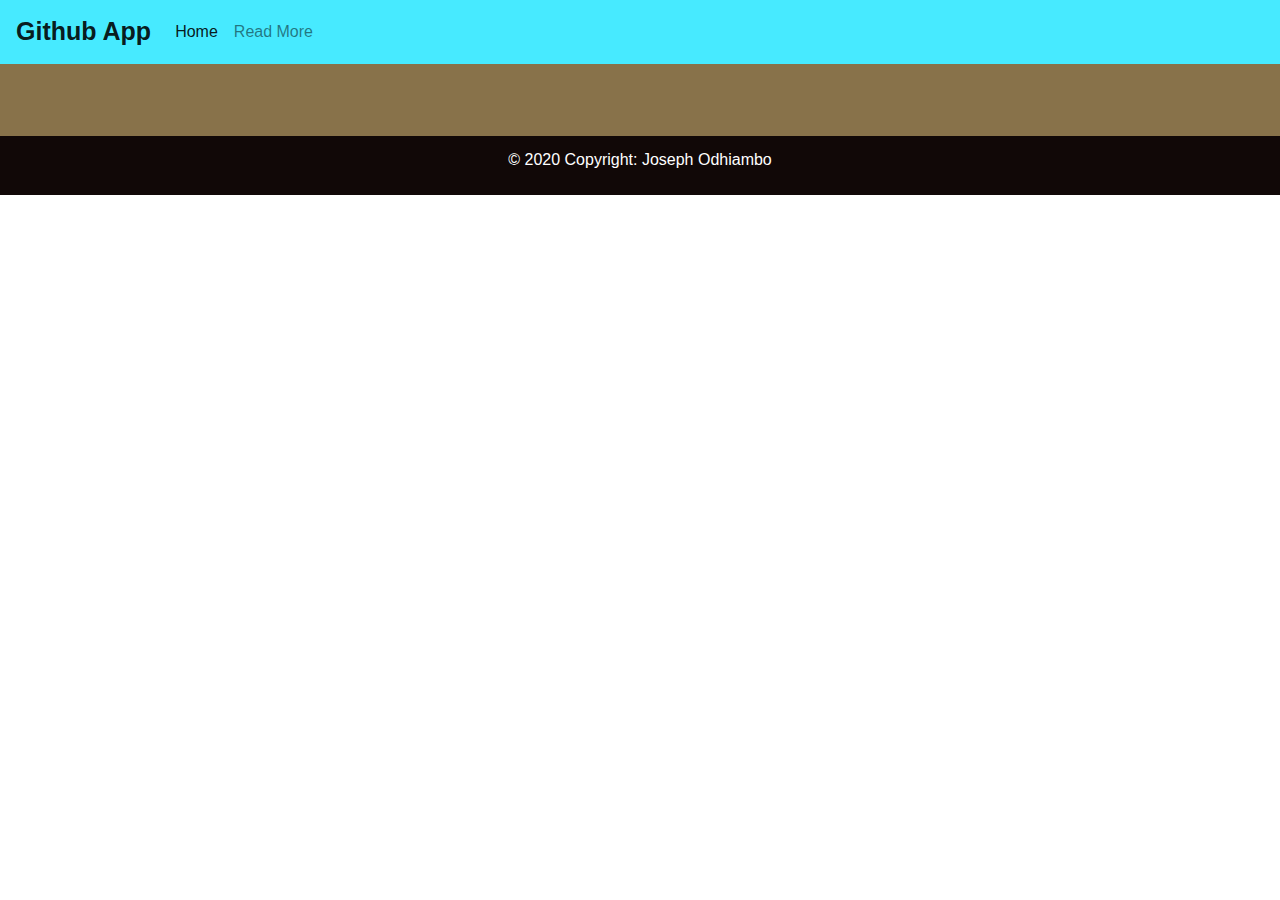
<file: index.html>
<!DOCTYPE html>
<html lang="en">
  <head>
    <meta charset="utf-8" />
    <title>GitSearch</title>
    <base href="https://Joseph-Odhiambo.github.io/Github-Search/">    <meta name="viewport" content="width=device-width, initial-scale=1" />
    <link rel="icon" type="image/x-icon" href="favicon.ico" />
    <link rel="stylesheet" href="./assets/css/bootstrap.min.css" />
  <link rel="stylesheet" href="styles.f7ceb4b18cdcfb29633a.css"></head>
  <body>
    <app-root></app-root>
    <script
      src="https://code.jquery.com/jquery-3.4.1.slim.min.js"
      integrity="sha384-J6qa4849blE2+poT4WnyKhv5vZF5SrPo0iEjwBvKU7imGFAV0wwj1yYfoRSJoZ+n"
      crossorigin="anonymous"
    ></script>
    <script
      src="https://cdn.jsdelivr.net/npm/popper.js@1.16.0/dist/umd/popper.min.js"
      integrity="sha384-Q6E9RHvbIyZFJoft+2mJbHaEWldlvI9IOYy5n3zV9zzTtmI3UksdQRVvoxMfooAo"
      crossorigin="anonymous"
    ></script>
    <script
      src="https://stackpath.bootstrapcdn.com/bootstrap/4.4.1/js/bootstrap.min.js"
      integrity="sha384-wfSDF2E50Y2D1uUdj0O3uMBJnjuUD4Ih7YwaYd1iqfktj0Uod8GCExl3Og8ifwB6"
      crossorigin="anonymous"
    ></script>
  <script src="runtime.e227d1a0e31cbccbf8ec.js" defer></script><script src="polyfills.a4021de53358bb0fec14.js" defer></script><script src="main.95a137776ba3c965ad49.js" defer></script></body>
</html>
</file>
<file: styles.f7ceb4b18cdcfb29633a.css>
@import url(https://fonts.googleapis.com/css?family=ABeeZee|Architects+Daughter|Handlee|Indie+Flower|Patrick+Hand|Special+Elite&display=swap);@import url(https://fonts.googleapis.com/css2?family=Allerta+Stencil&display=swap);
/*!
 *  Font Awesome 4.7.0 by @davegandy - http://fontawesome.io - @fontawesome
 *  License - http://fontawesome.io/license (Font: SIL OFL 1.1, CSS: MIT License)
 */@font-face{font-family:FontAwesome;src:url(fontawesome-webfont.8b43027f47b20503057d.eot?v=4.7.0);src:url(fontawesome-webfont.8b43027f47b20503057d.eot?#iefix&v=4.7.0) format("embedded-opentype"),url(fontawesome-webfont.20fd1704ea223900efa9.woff2?v=4.7.0) format("woff2"),url(fontawesome-webfont.f691f37e57f04c152e23.woff?v=4.7.0) format("woff"),url(fontawesome-webfont.1e59d2330b4c6deb84b3.ttf?v=4.7.0) format("truetype"),url(fontawesome-webfont.c1e38fd9e0e74ba58f7a.svg?v=4.7.0#fontawesomeregular) format("svg");font-weight:400;font-style:normal}.fa{display:inline-block;font:normal normal normal 14px/1 FontAwesome;font-size:inherit;text-rendering:auto;-webkit-font-smoothing:antialiased;-moz-osx-font-smoothing:grayscale}.fa-lg{font-size:1.33333333em;line-height:.75em;vertical-align:-15%}.fa-2x{font-size:2em}.fa-3x{font-size:3em}.fa-4x{font-size:4em}.fa-5x{font-size:5em}.fa-fw{width:1.28571429em;text-align:center}.fa-ul{padding-left:0;margin-left:2.14285714em;list-style-type:none}.fa-ul>li{position:relative}.fa-li{position:absolute;left:-2.14285714em;width:2.14285714em;top:.14285714em;text-align:center}.fa-li.fa-lg{left:-1.85714286em}.fa-border{padding:.2em .25em .15em;border:.08em solid #eee;border-radius:.1em}.fa-pull-left{float:left}.fa-pull-right{float:right}.fa.fa-pull-left{margin-right:.3em}.fa.fa-pull-right{margin-left:.3em}.pull-right{float:right}.pull-left{float:left}.fa.pull-left{margin-right:.3em}.fa.pull-right{margin-left:.3em}.fa-spin{animation:fa-spin 2s linear infinite}.fa-pulse{animation:fa-spin 1s steps(8) infinite}@keyframes fa-spin{0%{transform:rotate(0deg)}to{transform:rotate(359deg)}}.fa-rotate-90{-ms-filter:"progid:DXImageTransform.Microsoft.BasicImage(rotation=1)";transform:rotate(90deg)}.fa-rotate-180{-ms-filter:"progid:DXImageTransform.Microsoft.BasicImage(rotation=2)";transform:rotate(180deg)}.fa-rotate-270{-ms-filter:"progid:DXImageTransform.Microsoft.BasicImage(rotation=3)";transform:rotate(270deg)}.fa-flip-horizontal{-ms-filter:"progid:DXImageTransform.Microsoft.BasicImage(rotation=0, mirror=1)";transform:scaleX(-1)}.fa-flip-vertical{-ms-filter:"progid:DXImageTransform.Microsoft.BasicImage(rotation=2, mirror=1)";transform:scaleY(-1)}:root .fa-flip-horizontal,:root .fa-flip-vertical,:root .fa-rotate-90,:root .fa-rotate-180,:root .fa-rotate-270{filter:none}.fa-stack{position:relative;display:inline-block;width:2em;height:2em;line-height:2em;vertical-align:middle}.fa-stack-1x,.fa-stack-2x{position:absolute;left:0;width:100%;text-align:center}.fa-stack-1x{line-height:inherit}.fa-stack-2x{font-size:2em}.fa-inverse{color:#fff}.fa-glass:before{content:"\f000"}.fa-music:before{content:"\f001"}.fa-search:before{content:"\f002"}.fa-envelope-o:before{content:"\f003"}.fa-heart:before{content:"\f004"}.fa-star:before{content:"\f005"}.fa-star-o:before{content:"\f006"}.fa-user:before{content:"\f007"}.fa-film:before{content:"\f008"}.fa-th-large:before{content:"\f009"}.fa-th:before{content:"\f00a"}.fa-th-list:before{content:"\f00b"}.fa-check:before{content:"\f00c"}.fa-close:before,.fa-remove:before,.fa-times:before{content:"\f00d"}.fa-search-plus:before{content:"\f00e"}.fa-search-minus:before{content:"\f010"}.fa-power-off:before{content:"\f011"}.fa-signal:before{content:"\f012"}.fa-cog:before,.fa-gear:before{content:"\f013"}.fa-trash-o:before{content:"\f014"}.fa-home:before{content:"\f015"}.fa-file-o:before{content:"\f016"}.fa-clock-o:before{content:"\f017"}.fa-road:before{content:"\f018"}.fa-download:before{content:"\f019"}.fa-arrow-circle-o-down:before{content:"\f01a"}.fa-arrow-circle-o-up:before{content:"\f01b"}.fa-inbox:before{content:"\f01c"}.fa-play-circle-o:before{content:"\f01d"}.fa-repeat:before,.fa-rotate-right:before{content:"\f01e"}.fa-refresh:before{content:"\f021"}.fa-list-alt:before{content:"\f022"}.fa-lock:before{content:"\f023"}.fa-flag:before{content:"\f024"}.fa-headphones:before{content:"\f025"}.fa-volume-off:before{content:"\f026"}.fa-volume-down:before{content:"\f027"}.fa-volume-up:before{content:"\f028"}.fa-qrcode:before{content:"\f029"}.fa-barcode:before{content:"\f02a"}.fa-tag:before{content:"\f02b"}.fa-tags:before{content:"\f02c"}.fa-book:before{content:"\f02d"}.fa-bookmark:before{content:"\f02e"}.fa-print:before{content:"\f02f"}.fa-camera:before{content:"\f030"}.fa-font:before{content:"\f031"}.fa-bold:before{content:"\f032"}.fa-italic:before{content:"\f033"}.fa-text-height:before{content:"\f034"}.fa-text-width:before{content:"\f035"}.fa-align-left:before{content:"\f036"}.fa-align-center:before{content:"\f037"}.fa-align-right:before{content:"\f038"}.fa-align-justify:before{content:"\f039"}.fa-list:before{content:"\f03a"}.fa-dedent:before,.fa-outdent:before{content:"\f03b"}.fa-indent:before{content:"\f03c"}.fa-video-camera:before{content:"\f03d"}.fa-image:before,.fa-photo:before,.fa-picture-o:before{content:"\f03e"}.fa-pencil:before{content:"\f040"}.fa-map-marker:before{content:"\f041"}.fa-adjust:before{content:"\f042"}.fa-tint:before{content:"\f043"}.fa-edit:before,.fa-pencil-square-o:before{content:"\f044"}.fa-share-square-o:before{content:"\f045"}.fa-check-square-o:before{content:"\f046"}.fa-arrows:before{content:"\f047"}.fa-step-backward:before{content:"\f048"}.fa-fast-backward:before{content:"\f049"}.fa-backward:before{content:"\f04a"}.fa-play:before{content:"\f04b"}.fa-pause:before{content:"\f04c"}.fa-stop:before{content:"\f04d"}.fa-forward:before{content:"\f04e"}.fa-fast-forward:before{content:"\f050"}.fa-step-forward:before{content:"\f051"}.fa-eject:before{content:"\f052"}.fa-chevron-left:before{content:"\f053"}.fa-chevron-right:before{content:"\f054"}.fa-plus-circle:before{content:"\f055"}.fa-minus-circle:before{content:"\f056"}.fa-times-circle:before{content:"\f057"}.fa-check-circle:before{content:"\f058"}.fa-question-circle:before{content:"\f059"}.fa-info-circle:before{content:"\f05a"}.fa-crosshairs:before{content:"\f05b"}.fa-times-circle-o:before{content:"\f05c"}.fa-check-circle-o:before{content:"\f05d"}.fa-ban:before{content:"\f05e"}.fa-arrow-left:before{content:"\f060"}.fa-arrow-right:before{content:"\f061"}.fa-arrow-up:before{content:"\f062"}.fa-arrow-down:before{content:"\f063"}.fa-mail-forward:before,.fa-share:before{content:"\f064"}.fa-expand:before{content:"\f065"}.fa-compress:before{content:"\f066"}.fa-plus:before{content:"\f067"}.fa-minus:before{content:"\f068"}.fa-asterisk:before{content:"\f069"}.fa-exclamation-circle:before{content:"\f06a"}.fa-gift:before{content:"\f06b"}.fa-leaf:before{content:"\f06c"}.fa-fire:before{content:"\f06d"}.fa-eye:before{content:"\f06e"}.fa-eye-slash:before{content:"\f070"}.fa-exclamation-triangle:before,.fa-warning:before{content:"\f071"}.fa-plane:before{content:"\f072"}.fa-calendar:before{content:"\f073"}.fa-random:before{content:"\f074"}.fa-comment:before{content:"\f075"}.fa-magnet:before{content:"\f076"}.fa-chevron-up:before{content:"\f077"}.fa-chevron-down:before{content:"\f078"}.fa-retweet:before{content:"\f079"}.fa-shopping-cart:before{content:"\f07a"}.fa-folder:before{content:"\f07b"}.fa-folder-open:before{content:"\f07c"}.fa-arrows-v:before{content:"\f07d"}.fa-arrows-h:before{content:"\f07e"}.fa-bar-chart-o:before,.fa-bar-chart:before{content:"\f080"}.fa-twitter-square:before{content:"\f081"}.fa-facebook-square:before{content:"\f082"}.fa-camera-retro:before{content:"\f083"}.fa-key:before{content:"\f084"}.fa-cogs:before,.fa-gears:before{content:"\f085"}.fa-comments:before{content:"\f086"}.fa-thumbs-o-up:before{content:"\f087"}.fa-thumbs-o-down:before{content:"\f088"}.fa-star-half:before{content:"\f089"}.fa-heart-o:before{content:"\f08a"}.fa-sign-out:before{content:"\f08b"}.fa-linkedin-square:before{content:"\f08c"}.fa-thumb-tack:before{content:"\f08d"}.fa-external-link:before{content:"\f08e"}.fa-sign-in:before{content:"\f090"}.fa-trophy:before{content:"\f091"}.fa-github-square:before{content:"\f092"}.fa-upload:before{content:"\f093"}.fa-lemon-o:before{content:"\f094"}.fa-phone:before{content:"\f095"}.fa-square-o:before{content:"\f096"}.fa-bookmark-o:before{content:"\f097"}.fa-phone-square:before{content:"\f098"}.fa-twitter:before{content:"\f099"}.fa-facebook-f:before,.fa-facebook:before{content:"\f09a"}.fa-github:before{content:"\f09b"}.fa-unlock:before{content:"\f09c"}.fa-credit-card:before{content:"\f09d"}.fa-feed:before,.fa-rss:before{content:"\f09e"}.fa-hdd-o:before{content:"\f0a0"}.fa-bullhorn:before{content:"\f0a1"}.fa-bell:before{content:"\f0f3"}.fa-certificate:before{content:"\f0a3"}.fa-hand-o-right:before{content:"\f0a4"}.fa-hand-o-left:before{content:"\f0a5"}.fa-hand-o-up:before{content:"\f0a6"}.fa-hand-o-down:before{content:"\f0a7"}.fa-arrow-circle-left:before{content:"\f0a8"}.fa-arrow-circle-right:before{content:"\f0a9"}.fa-arrow-circle-up:before{content:"\f0aa"}.fa-arrow-circle-down:before{content:"\f0ab"}.fa-globe:before{content:"\f0ac"}.fa-wrench:before{content:"\f0ad"}.fa-tasks:before{content:"\f0ae"}.fa-filter:before{content:"\f0b0"}.fa-briefcase:before{content:"\f0b1"}.fa-arrows-alt:before{content:"\f0b2"}.fa-group:before,.fa-users:before{content:"\f0c0"}.fa-chain:before,.fa-link:before{content:"\f0c1"}.fa-cloud:before{content:"\f0c2"}.fa-flask:before{content:"\f0c3"}.fa-cut:before,.fa-scissors:before{content:"\f0c4"}.fa-copy:before,.fa-files-o:before{content:"\f0c5"}.fa-paperclip:before{content:"\f0c6"}.fa-floppy-o:before,.fa-save:before{content:"\f0c7"}.fa-square:before{content:"\f0c8"}.fa-bars:before,.fa-navicon:before,.fa-reorder:before{content:"\f0c9"}.fa-list-ul:before{content:"\f0ca"}.fa-list-ol:before{content:"\f0cb"}.fa-strikethrough:before{content:"\f0cc"}.fa-underline:before{content:"\f0cd"}.fa-table:before{content:"\f0ce"}.fa-magic:before{content:"\f0d0"}.fa-truck:before{content:"\f0d1"}.fa-pinterest:before{content:"\f0d2"}.fa-pinterest-square:before{content:"\f0d3"}.fa-google-plus-square:before{content:"\f0d4"}.fa-google-plus:before{content:"\f0d5"}.fa-money:before{content:"\f0d6"}.fa-caret-down:before{content:"\f0d7"}.fa-caret-up:before{content:"\f0d8"}.fa-caret-left:before{content:"\f0d9"}.fa-caret-right:before{content:"\f0da"}.fa-columns:before{content:"\f0db"}.fa-sort:before,.fa-unsorted:before{content:"\f0dc"}.fa-sort-desc:before,.fa-sort-down:before{content:"\f0dd"}.fa-sort-asc:before,.fa-sort-up:before{content:"\f0de"}.fa-envelope:before{content:"\f0e0"}.fa-linkedin:before{content:"\f0e1"}.fa-rotate-left:before,.fa-undo:before{content:"\f0e2"}.fa-gavel:before,.fa-legal:before{content:"\f0e3"}.fa-dashboard:before,.fa-tachometer:before{content:"\f0e4"}.fa-comment-o:before{content:"\f0e5"}.fa-comments-o:before{content:"\f0e6"}.fa-bolt:before,.fa-flash:before{content:"\f0e7"}.fa-sitemap:before{content:"\f0e8"}.fa-umbrella:before{content:"\f0e9"}.fa-clipboard:before,.fa-paste:before{content:"\f0ea"}.fa-lightbulb-o:before{content:"\f0eb"}.fa-exchange:before{content:"\f0ec"}.fa-cloud-download:before{content:"\f0ed"}.fa-cloud-upload:before{content:"\f0ee"}.fa-user-md:before{content:"\f0f0"}.fa-stethoscope:before{content:"\f0f1"}.fa-suitcase:before{content:"\f0f2"}.fa-bell-o:before{content:"\f0a2"}.fa-coffee:before{content:"\f0f4"}.fa-cutlery:before{content:"\f0f5"}.fa-file-text-o:before{content:"\f0f6"}.fa-building-o:before{content:"\f0f7"}.fa-hospital-o:before{content:"\f0f8"}.fa-ambulance:before{content:"\f0f9"}.fa-medkit:before{content:"\f0fa"}.fa-fighter-jet:before{content:"\f0fb"}.fa-beer:before{content:"\f0fc"}.fa-h-square:before{content:"\f0fd"}.fa-plus-square:before{content:"\f0fe"}.fa-angle-double-left:before{content:"\f100"}.fa-angle-double-right:before{content:"\f101"}.fa-angle-double-up:before{content:"\f102"}.fa-angle-double-down:before{content:"\f103"}.fa-angle-left:before{content:"\f104"}.fa-angle-right:before{content:"\f105"}.fa-angle-up:before{content:"\f106"}.fa-angle-down:before{content:"\f107"}.fa-desktop:before{content:"\f108"}.fa-laptop:before{content:"\f109"}.fa-tablet:before{content:"\f10a"}.fa-mobile-phone:before,.fa-mobile:before{content:"\f10b"}.fa-circle-o:before{content:"\f10c"}.fa-quote-left:before{content:"\f10d"}.fa-quote-right:before{content:"\f10e"}.fa-spinner:before{content:"\f110"}.fa-circle:before{content:"\f111"}.fa-mail-reply:before,.fa-reply:before{content:"\f112"}.fa-github-alt:before{content:"\f113"}.fa-folder-o:before{content:"\f114"}.fa-folder-open-o:before{content:"\f115"}.fa-smile-o:before{content:"\f118"}.fa-frown-o:before{content:"\f119"}.fa-meh-o:before{content:"\f11a"}.fa-gamepad:before{content:"\f11b"}.fa-keyboard-o:before{content:"\f11c"}.fa-flag-o:before{content:"\f11d"}.fa-flag-checkered:before{content:"\f11e"}.fa-terminal:before{content:"\f120"}.fa-code:before{content:"\f121"}.fa-mail-reply-all:before,.fa-reply-all:before{content:"\f122"}.fa-star-half-empty:before,.fa-star-half-full:before,.fa-star-half-o:before{content:"\f123"}.fa-location-arrow:before{content:"\f124"}.fa-crop:before{content:"\f125"}.fa-code-fork:before{content:"\f126"}.fa-chain-broken:before,.fa-unlink:before{content:"\f127"}.fa-question:before{content:"\f128"}.fa-info:before{content:"\f129"}.fa-exclamation:before{content:"\f12a"}.fa-superscript:before{content:"\f12b"}.fa-subscript:before{content:"\f12c"}.fa-eraser:before{content:"\f12d"}.fa-puzzle-piece:before{content:"\f12e"}.fa-microphone:before{content:"\f130"}.fa-microphone-slash:before{content:"\f131"}.fa-shield:before{content:"\f132"}.fa-calendar-o:before{content:"\f133"}.fa-fire-extinguisher:before{content:"\f134"}.fa-rocket:before{content:"\f135"}.fa-maxcdn:before{content:"\f136"}.fa-chevron-circle-left:before{content:"\f137"}.fa-chevron-circle-right:before{content:"\f138"}.fa-chevron-circle-up:before{content:"\f139"}.fa-chevron-circle-down:before{content:"\f13a"}.fa-html5:before{content:"\f13b"}.fa-css3:before{content:"\f13c"}.fa-anchor:before{content:"\f13d"}.fa-unlock-alt:before{content:"\f13e"}.fa-bullseye:before{content:"\f140"}.fa-ellipsis-h:before{content:"\f141"}.fa-ellipsis-v:before{content:"\f142"}.fa-rss-square:before{content:"\f143"}.fa-play-circle:before{content:"\f144"}.fa-ticket:before{content:"\f145"}.fa-minus-square:before{content:"\f146"}.fa-minus-square-o:before{content:"\f147"}.fa-level-up:before{content:"\f148"}.fa-level-down:before{content:"\f149"}.fa-check-square:before{content:"\f14a"}.fa-pencil-square:before{content:"\f14b"}.fa-external-link-square:before{content:"\f14c"}.fa-share-square:before{content:"\f14d"}.fa-compass:before{content:"\f14e"}.fa-caret-square-o-down:before,.fa-toggle-down:before{content:"\f150"}.fa-caret-square-o-up:before,.fa-toggle-up:before{content:"\f151"}.fa-caret-square-o-right:before,.fa-toggle-right:before{content:"\f152"}.fa-eur:before,.fa-euro:before{content:"\f153"}.fa-gbp:before{content:"\f154"}.fa-dollar:before,.fa-usd:before{content:"\f155"}.fa-inr:before,.fa-rupee:before{content:"\f156"}.fa-cny:before,.fa-jpy:before,.fa-rmb:before,.fa-yen:before{content:"\f157"}.fa-rouble:before,.fa-rub:before,.fa-ruble:before{content:"\f158"}.fa-krw:before,.fa-won:before{content:"\f159"}.fa-bitcoin:before,.fa-btc:before{content:"\f15a"}.fa-file:before{content:"\f15b"}.fa-file-text:before{content:"\f15c"}.fa-sort-alpha-asc:before{content:"\f15d"}.fa-sort-alpha-desc:before{content:"\f15e"}.fa-sort-amount-asc:before{content:"\f160"}.fa-sort-amount-desc:before{content:"\f161"}.fa-sort-numeric-asc:before{content:"\f162"}.fa-sort-numeric-desc:before{content:"\f163"}.fa-thumbs-up:before{content:"\f164"}.fa-thumbs-down:before{content:"\f165"}.fa-youtube-square:before{content:"\f166"}.fa-youtube:before{content:"\f167"}.fa-xing:before{content:"\f168"}.fa-xing-square:before{content:"\f169"}.fa-youtube-play:before{content:"\f16a"}.fa-dropbox:before{content:"\f16b"}.fa-stack-overflow:before{content:"\f16c"}.fa-instagram:before{content:"\f16d"}.fa-flickr:before{content:"\f16e"}.fa-adn:before{content:"\f170"}.fa-bitbucket:before{content:"\f171"}.fa-bitbucket-square:before{content:"\f172"}.fa-tumblr:before{content:"\f173"}.fa-tumblr-square:before{content:"\f174"}.fa-long-arrow-down:before{content:"\f175"}.fa-long-arrow-up:before{content:"\f176"}.fa-long-arrow-left:before{content:"\f177"}.fa-long-arrow-right:before{content:"\f178"}.fa-apple:before{content:"\f179"}.fa-windows:before{content:"\f17a"}.fa-android:before{content:"\f17b"}.fa-linux:before{content:"\f17c"}.fa-dribbble:before{content:"\f17d"}.fa-skype:before{content:"\f17e"}.fa-foursquare:before{content:"\f180"}.fa-trello:before{content:"\f181"}.fa-female:before{content:"\f182"}.fa-male:before{content:"\f183"}.fa-gittip:before,.fa-gratipay:before{content:"\f184"}.fa-sun-o:before{content:"\f185"}.fa-moon-o:before{content:"\f186"}.fa-archive:before{content:"\f187"}.fa-bug:before{content:"\f188"}.fa-vk:before{content:"\f189"}.fa-weibo:before{content:"\f18a"}.fa-renren:before{content:"\f18b"}.fa-pagelines:before{content:"\f18c"}.fa-stack-exchange:before{content:"\f18d"}.fa-arrow-circle-o-right:before{content:"\f18e"}.fa-arrow-circle-o-left:before{content:"\f190"}.fa-caret-square-o-left:before,.fa-toggle-left:before{content:"\f191"}.fa-dot-circle-o:before{content:"\f192"}.fa-wheelchair:before{content:"\f193"}.fa-vimeo-square:before{content:"\f194"}.fa-try:before,.fa-turkish-lira:before{content:"\f195"}.fa-plus-square-o:before{content:"\f196"}.fa-space-shuttle:before{content:"\f197"}.fa-slack:before{content:"\f198"}.fa-envelope-square:before{content:"\f199"}.fa-wordpress:before{content:"\f19a"}.fa-openid:before{content:"\f19b"}.fa-bank:before,.fa-institution:before,.fa-university:before{content:"\f19c"}.fa-graduation-cap:before,.fa-mortar-board:before{content:"\f19d"}.fa-yahoo:before{content:"\f19e"}.fa-google:before{content:"\f1a0"}.fa-reddit:before{content:"\f1a1"}.fa-reddit-square:before{content:"\f1a2"}.fa-stumbleupon-circle:before{content:"\f1a3"}.fa-stumbleupon:before{content:"\f1a4"}.fa-delicious:before{content:"\f1a5"}.fa-digg:before{content:"\f1a6"}.fa-pied-piper-pp:before{content:"\f1a7"}.fa-pied-piper-alt:before{content:"\f1a8"}.fa-drupal:before{content:"\f1a9"}.fa-joomla:before{content:"\f1aa"}.fa-language:before{content:"\f1ab"}.fa-fax:before{content:"\f1ac"}.fa-building:before{content:"\f1ad"}.fa-child:before{content:"\f1ae"}.fa-paw:before{content:"\f1b0"}.fa-spoon:before{content:"\f1b1"}.fa-cube:before{content:"\f1b2"}.fa-cubes:before{content:"\f1b3"}.fa-behance:before{content:"\f1b4"}.fa-behance-square:before{content:"\f1b5"}.fa-steam:before{content:"\f1b6"}.fa-steam-square:before{content:"\f1b7"}.fa-recycle:before{content:"\f1b8"}.fa-automobile:before,.fa-car:before{content:"\f1b9"}.fa-cab:before,.fa-taxi:before{content:"\f1ba"}.fa-tree:before{content:"\f1bb"}.fa-spotify:before{content:"\f1bc"}.fa-deviantart:before{content:"\f1bd"}.fa-soundcloud:before{content:"\f1be"}.fa-database:before{content:"\f1c0"}.fa-file-pdf-o:before{content:"\f1c1"}.fa-file-word-o:before{content:"\f1c2"}.fa-file-excel-o:before{content:"\f1c3"}.fa-file-powerpoint-o:before{content:"\f1c4"}.fa-file-image-o:before,.fa-file-photo-o:before,.fa-file-picture-o:before{content:"\f1c5"}.fa-file-archive-o:before,.fa-file-zip-o:before{content:"\f1c6"}.fa-file-audio-o:before,.fa-file-sound-o:before{content:"\f1c7"}.fa-file-movie-o:before,.fa-file-video-o:before{content:"\f1c8"}.fa-file-code-o:before{content:"\f1c9"}.fa-vine:before{content:"\f1ca"}.fa-codepen:before{content:"\f1cb"}.fa-jsfiddle:before{content:"\f1cc"}.fa-life-bouy:before,.fa-life-buoy:before,.fa-life-ring:before,.fa-life-saver:before,.fa-support:before{content:"\f1cd"}.fa-circle-o-notch:before{content:"\f1ce"}.fa-ra:before,.fa-rebel:before,.fa-resistance:before{content:"\f1d0"}.fa-empire:before,.fa-ge:before{content:"\f1d1"}.fa-git-square:before{content:"\f1d2"}.fa-git:before{content:"\f1d3"}.fa-hacker-news:before,.fa-y-combinator-square:before,.fa-yc-square:before{content:"\f1d4"}.fa-tencent-weibo:before{content:"\f1d5"}.fa-qq:before{content:"\f1d6"}.fa-wechat:before,.fa-weixin:before{content:"\f1d7"}.fa-paper-plane:before,.fa-send:before{content:"\f1d8"}.fa-paper-plane-o:before,.fa-send-o:before{content:"\f1d9"}.fa-history:before{content:"\f1da"}.fa-circle-thin:before{content:"\f1db"}.fa-header:before{content:"\f1dc"}.fa-paragraph:before{content:"\f1dd"}.fa-sliders:before{content:"\f1de"}.fa-share-alt:before{content:"\f1e0"}.fa-share-alt-square:before{content:"\f1e1"}.fa-bomb:before{content:"\f1e2"}.fa-futbol-o:before,.fa-soccer-ball-o:before{content:"\f1e3"}.fa-tty:before{content:"\f1e4"}.fa-binoculars:before{content:"\f1e5"}.fa-plug:before{content:"\f1e6"}.fa-slideshare:before{content:"\f1e7"}.fa-twitch:before{content:"\f1e8"}.fa-yelp:before{content:"\f1e9"}.fa-newspaper-o:before{content:"\f1ea"}.fa-wifi:before{content:"\f1eb"}.fa-calculator:before{content:"\f1ec"}.fa-paypal:before{content:"\f1ed"}.fa-google-wallet:before{content:"\f1ee"}.fa-cc-visa:before{content:"\f1f0"}.fa-cc-mastercard:before{content:"\f1f1"}.fa-cc-discover:before{content:"\f1f2"}.fa-cc-amex:before{content:"\f1f3"}.fa-cc-paypal:before{content:"\f1f4"}.fa-cc-stripe:before{content:"\f1f5"}.fa-bell-slash:before{content:"\f1f6"}.fa-bell-slash-o:before{content:"\f1f7"}.fa-trash:before{content:"\f1f8"}.fa-copyright:before{content:"\f1f9"}.fa-at:before{content:"\f1fa"}.fa-eyedropper:before{content:"\f1fb"}.fa-paint-brush:before{content:"\f1fc"}.fa-birthday-cake:before{content:"\f1fd"}.fa-area-chart:before{content:"\f1fe"}.fa-pie-chart:before{content:"\f200"}.fa-line-chart:before{content:"\f201"}.fa-lastfm:before{content:"\f202"}.fa-lastfm-square:before{content:"\f203"}.fa-toggle-off:before{content:"\f204"}.fa-toggle-on:before{content:"\f205"}.fa-bicycle:before{content:"\f206"}.fa-bus:before{content:"\f207"}.fa-ioxhost:before{content:"\f208"}.fa-angellist:before{content:"\f209"}.fa-cc:before{content:"\f20a"}.fa-ils:before,.fa-shekel:before,.fa-sheqel:before{content:"\f20b"}.fa-meanpath:before{content:"\f20c"}.fa-buysellads:before{content:"\f20d"}.fa-connectdevelop:before{content:"\f20e"}.fa-dashcube:before{content:"\f210"}.fa-forumbee:before{content:"\f211"}.fa-leanpub:before{content:"\f212"}.fa-sellsy:before{content:"\f213"}.fa-shirtsinbulk:before{content:"\f214"}.fa-simplybuilt:before{content:"\f215"}.fa-skyatlas:before{content:"\f216"}.fa-cart-plus:before{content:"\f217"}.fa-cart-arrow-down:before{content:"\f218"}.fa-diamond:before{content:"\f219"}.fa-ship:before{content:"\f21a"}.fa-user-secret:before{content:"\f21b"}.fa-motorcycle:before{content:"\f21c"}.fa-street-view:before{content:"\f21d"}.fa-heartbeat:before{content:"\f21e"}.fa-venus:before{content:"\f221"}.fa-mars:before{content:"\f222"}.fa-mercury:before{content:"\f223"}.fa-intersex:before,.fa-transgender:before{content:"\f224"}.fa-transgender-alt:before{content:"\f225"}.fa-venus-double:before{content:"\f226"}.fa-mars-double:before{content:"\f227"}.fa-venus-mars:before{content:"\f228"}.fa-mars-stroke:before{content:"\f229"}.fa-mars-stroke-v:before{content:"\f22a"}.fa-mars-stroke-h:before{content:"\f22b"}.fa-neuter:before{content:"\f22c"}.fa-genderless:before{content:"\f22d"}.fa-facebook-official:before{content:"\f230"}.fa-pinterest-p:before{content:"\f231"}.fa-whatsapp:before{content:"\f232"}.fa-server:before{content:"\f233"}.fa-user-plus:before{content:"\f234"}.fa-user-times:before{content:"\f235"}.fa-bed:before,.fa-hotel:before{content:"\f236"}.fa-viacoin:before{content:"\f237"}.fa-train:before{content:"\f238"}.fa-subway:before{content:"\f239"}.fa-medium:before{content:"\f23a"}.fa-y-combinator:before,.fa-yc:before{content:"\f23b"}.fa-optin-monster:before{content:"\f23c"}.fa-opencart:before{content:"\f23d"}.fa-expeditedssl:before{content:"\f23e"}.fa-battery-4:before,.fa-battery-full:before,.fa-battery:before{content:"\f240"}.fa-battery-3:before,.fa-battery-three-quarters:before{content:"\f241"}.fa-battery-2:before,.fa-battery-half:before{content:"\f242"}.fa-battery-1:before,.fa-battery-quarter:before{content:"\f243"}.fa-battery-0:before,.fa-battery-empty:before{content:"\f244"}.fa-mouse-pointer:before{content:"\f245"}.fa-i-cursor:before{content:"\f246"}.fa-object-group:before{content:"\f247"}.fa-object-ungroup:before{content:"\f248"}.fa-sticky-note:before{content:"\f249"}.fa-sticky-note-o:before{content:"\f24a"}.fa-cc-jcb:before{content:"\f24b"}.fa-cc-diners-club:before{content:"\f24c"}.fa-clone:before{content:"\f24d"}.fa-balance-scale:before{content:"\f24e"}.fa-hourglass-o:before{content:"\f250"}.fa-hourglass-1:before,.fa-hourglass-start:before{content:"\f251"}.fa-hourglass-2:before,.fa-hourglass-half:before{content:"\f252"}.fa-hourglass-3:before,.fa-hourglass-end:before{content:"\f253"}.fa-hourglass:before{content:"\f254"}.fa-hand-grab-o:before,.fa-hand-rock-o:before{content:"\f255"}.fa-hand-paper-o:before,.fa-hand-stop-o:before{content:"\f256"}.fa-hand-scissors-o:before{content:"\f257"}.fa-hand-lizard-o:before{content:"\f258"}.fa-hand-spock-o:before{content:"\f259"}.fa-hand-pointer-o:before{content:"\f25a"}.fa-hand-peace-o:before{content:"\f25b"}.fa-trademark:before{content:"\f25c"}.fa-registered:before{content:"\f25d"}.fa-creative-commons:before{content:"\f25e"}.fa-gg:before{content:"\f260"}.fa-gg-circle:before{content:"\f261"}.fa-tripadvisor:before{content:"\f262"}.fa-odnoklassniki:before{content:"\f263"}.fa-odnoklassniki-square:before{content:"\f264"}.fa-get-pocket:before{content:"\f265"}.fa-wikipedia-w:before{content:"\f266"}.fa-safari:before{content:"\f267"}.fa-chrome:before{content:"\f268"}.fa-firefox:before{content:"\f269"}.fa-opera:before{content:"\f26a"}.fa-internet-explorer:before{content:"\f26b"}.fa-television:before,.fa-tv:before{content:"\f26c"}.fa-contao:before{content:"\f26d"}.fa-500px:before{content:"\f26e"}.fa-amazon:before{content:"\f270"}.fa-calendar-plus-o:before{content:"\f271"}.fa-calendar-minus-o:before{content:"\f272"}.fa-calendar-times-o:before{content:"\f273"}.fa-calendar-check-o:before{content:"\f274"}.fa-industry:before{content:"\f275"}.fa-map-pin:before{content:"\f276"}.fa-map-signs:before{content:"\f277"}.fa-map-o:before{content:"\f278"}.fa-map:before{content:"\f279"}.fa-commenting:before{content:"\f27a"}.fa-commenting-o:before{content:"\f27b"}.fa-houzz:before{content:"\f27c"}.fa-vimeo:before{content:"\f27d"}.fa-black-tie:before{content:"\f27e"}.fa-fonticons:before{content:"\f280"}.fa-reddit-alien:before{content:"\f281"}.fa-edge:before{content:"\f282"}.fa-credit-card-alt:before{content:"\f283"}.fa-codiepie:before{content:"\f284"}.fa-modx:before{content:"\f285"}.fa-fort-awesome:before{content:"\f286"}.fa-usb:before{content:"\f287"}.fa-product-hunt:before{content:"\f288"}.fa-mixcloud:before{content:"\f289"}.fa-scribd:before{content:"\f28a"}.fa-pause-circle:before{content:"\f28b"}.fa-pause-circle-o:before{content:"\f28c"}.fa-stop-circle:before{content:"\f28d"}.fa-stop-circle-o:before{content:"\f28e"}.fa-shopping-bag:before{content:"\f290"}.fa-shopping-basket:before{content:"\f291"}.fa-hashtag:before{content:"\f292"}.fa-bluetooth:before{content:"\f293"}.fa-bluetooth-b:before{content:"\f294"}.fa-percent:before{content:"\f295"}.fa-gitlab:before{content:"\f296"}.fa-wpbeginner:before{content:"\f297"}.fa-wpforms:before{content:"\f298"}.fa-envira:before{content:"\f299"}.fa-universal-access:before{content:"\f29a"}.fa-wheelchair-alt:before{content:"\f29b"}.fa-question-circle-o:before{content:"\f29c"}.fa-blind:before{content:"\f29d"}.fa-audio-description:before{content:"\f29e"}.fa-volume-control-phone:before{content:"\f2a0"}.fa-braille:before{content:"\f2a1"}.fa-assistive-listening-systems:before{content:"\f2a2"}.fa-american-sign-language-interpreting:before,.fa-asl-interpreting:before{content:"\f2a3"}.fa-deaf:before,.fa-deafness:before,.fa-hard-of-hearing:before{content:"\f2a4"}.fa-glide:before{content:"\f2a5"}.fa-glide-g:before{content:"\f2a6"}.fa-sign-language:before,.fa-signing:before{content:"\f2a7"}.fa-low-vision:before{content:"\f2a8"}.fa-viadeo:before{content:"\f2a9"}.fa-viadeo-square:before{content:"\f2aa"}.fa-snapchat:before{content:"\f2ab"}.fa-snapchat-ghost:before{content:"\f2ac"}.fa-snapchat-square:before{content:"\f2ad"}.fa-pied-piper:before{content:"\f2ae"}.fa-first-order:before{content:"\f2b0"}.fa-yoast:before{content:"\f2b1"}.fa-themeisle:before{content:"\f2b2"}.fa-google-plus-circle:before,.fa-google-plus-official:before{content:"\f2b3"}.fa-fa:before,.fa-font-awesome:before{content:"\f2b4"}.fa-handshake-o:before{content:"\f2b5"}.fa-envelope-open:before{content:"\f2b6"}.fa-envelope-open-o:before{content:"\f2b7"}.fa-linode:before{content:"\f2b8"}.fa-address-book:before{content:"\f2b9"}.fa-address-book-o:before{content:"\f2ba"}.fa-address-card:before,.fa-vcard:before{content:"\f2bb"}.fa-address-card-o:before,.fa-vcard-o:before{content:"\f2bc"}.fa-user-circle:before{content:"\f2bd"}.fa-user-circle-o:before{content:"\f2be"}.fa-user-o:before{content:"\f2c0"}.fa-id-badge:before{content:"\f2c1"}.fa-drivers-license:before,.fa-id-card:before{content:"\f2c2"}.fa-drivers-license-o:before,.fa-id-card-o:before{content:"\f2c3"}.fa-quora:before{content:"\f2c4"}.fa-free-code-camp:before{content:"\f2c5"}.fa-telegram:before{content:"\f2c6"}.fa-thermometer-4:before,.fa-thermometer-full:before,.fa-thermometer:before{content:"\f2c7"}.fa-thermometer-3:before,.fa-thermometer-three-quarters:before{content:"\f2c8"}.fa-thermometer-2:before,.fa-thermometer-half:before{content:"\f2c9"}.fa-thermometer-1:before,.fa-thermometer-quarter:before{content:"\f2ca"}.fa-thermometer-0:before,.fa-thermometer-empty:before{content:"\f2cb"}.fa-shower:before{content:"\f2cc"}.fa-bath:before,.fa-bathtub:before,.fa-s15:before{content:"\f2cd"}.fa-podcast:before{content:"\f2ce"}.fa-window-maximize:before{content:"\f2d0"}.fa-window-minimize:before{content:"\f2d1"}.fa-window-restore:before{content:"\f2d2"}.fa-times-rectangle:before,.fa-window-close:before{content:"\f2d3"}.fa-times-rectangle-o:before,.fa-window-close-o:before{content:"\f2d4"}.fa-bandcamp:before{content:"\f2d5"}.fa-grav:before{content:"\f2d6"}.fa-etsy:before{content:"\f2d7"}.fa-imdb:before{content:"\f2d8"}.fa-ravelry:before{content:"\f2d9"}.fa-eercast:before{content:"\f2da"}.fa-microchip:before{content:"\f2db"}.fa-snowflake-o:before{content:"\f2dc"}.fa-superpowers:before{content:"\f2dd"}.fa-wpexplorer:before{content:"\f2de"}.fa-meetup:before{content:"\f2e0"}.sr-only{position:absolute;width:1px;height:1px;padding:0;margin:-1px;overflow:hidden;clip:rect(0,0,0,0);border:0}.sr-only-focusable:active,.sr-only-focusable:focus{position:static;width:auto;height:auto;margin:0;overflow:visible;clip:auto}
/*!
 * animate.css - https://animate.style/
 * Version - 4.1.0
 * Licensed under the MIT license - http://opensource.org/licenses/MIT
 *
 * Copyright (c) 2020 Animate.css
 */:root{--animate-duration:1s;--animate-delay:1s;--animate-repeat:1}.animate__animated{animation-duration:1s;animation-duration:var(--animate-duration);animation-fill-mode:both}.animate__animated.animate__infinite{animation-iteration-count:infinite}.animate__animated.animate__repeat-1{animation-iteration-count:1;animation-iteration-count:var(--animate-repeat)}.animate__animated.animate__repeat-2{animation-iteration-count:2;animation-iteration-count:calc(var(--animate-repeat)*2)}.animate__animated.animate__repeat-3{animation-iteration-count:3;animation-iteration-count:calc(var(--animate-repeat)*3)}.animate__animated.animate__delay-1s{animation-delay:1s;animation-delay:var(--animate-delay)}.animate__animated.animate__delay-2s{animation-delay:2s;animation-delay:calc(var(--animate-delay)*2)}.animate__animated.animate__delay-3s{animation-delay:3s;animation-delay:calc(var(--animate-delay)*3)}.animate__animated.animate__delay-4s{animation-delay:4s;animation-delay:calc(var(--animate-delay)*4)}.animate__animated.animate__delay-5s{animation-delay:5s;animation-delay:calc(var(--animate-delay)*5)}.animate__animated.animate__faster{animation-duration:.5s;animation-duration:calc(var(--animate-duration)/2)}.animate__animated.animate__fast{animation-duration:.8s;animation-duration:calc(var(--animate-duration)*0.8)}.animate__animated.animate__slow{animation-duration:2s;animation-duration:calc(var(--animate-duration)*2)}.animate__animated.animate__slower{animation-duration:3s;animation-duration:calc(var(--animate-duration)*3)}@media (prefers-reduced-motion:reduce),print{.animate__animated{animation-duration:1ms!important;transition-duration:1ms!important;animation-iteration-count:1!important}.animate__animated[class*=Out]{opacity:0}}@keyframes bounce{0%,20%,53%,to{animation-timing-function:cubic-bezier(.215,.61,.355,1);transform:translateZ(0)}40%,43%{animation-timing-function:cubic-bezier(.755,.05,.855,.06);transform:translate3d(0,-30px,0) scaleY(1.1)}70%{animation-timing-function:cubic-bezier(.755,.05,.855,.06);transform:translate3d(0,-15px,0) scaleY(1.05)}80%{transition-timing-function:cubic-bezier(.215,.61,.355,1);transform:translateZ(0) scaleY(.95)}90%{transform:translate3d(0,-4px,0) scaleY(1.02)}}.animate__bounce{animation-name:bounce;transform-origin:center bottom}@keyframes flash{0%,50%,to{opacity:1}25%,75%{opacity:0}}.animate__flash{animation-name:flash}@keyframes pulse{0%{transform:scaleX(1)}50%{transform:scale3d(1.05,1.05,1.05)}to{transform:scaleX(1)}}.animate__pulse{animation-name:pulse;animation-timing-function:ease-in-out}@keyframes rubberBand{0%{transform:scaleX(1)}30%{transform:scale3d(1.25,.75,1)}40%{transform:scale3d(.75,1.25,1)}50%{transform:scale3d(1.15,.85,1)}65%{transform:scale3d(.95,1.05,1)}75%{transform:scale3d(1.05,.95,1)}to{transform:scaleX(1)}}.animate__rubberBand{animation-name:rubberBand}@keyframes shakeX{0%,to{transform:translateZ(0)}10%,30%,50%,70%,90%{transform:translate3d(-10px,0,0)}20%,40%,60%,80%{transform:translate3d(10px,0,0)}}.animate__shakeX{animation-name:shakeX}@keyframes shakeY{0%,to{transform:translateZ(0)}10%,30%,50%,70%,90%{transform:translate3d(0,-10px,0)}20%,40%,60%,80%{transform:translate3d(0,10px,0)}}.animate__shakeY{animation-name:shakeY}@keyframes headShake{0%{transform:translateX(0)}6.5%{transform:translateX(-6px) rotateY(-9deg)}18.5%{transform:translateX(5px) rotateY(7deg)}31.5%{transform:translateX(-3px) rotateY(-5deg)}43.5%{transform:translateX(2px) rotateY(3deg)}50%{transform:translateX(0)}}.animate__headShake{animation-timing-function:ease-in-out;animation-name:headShake}@keyframes swing{20%{transform:rotate(15deg)}40%{transform:rotate(-10deg)}60%{transform:rotate(5deg)}80%{transform:rotate(-5deg)}to{transform:rotate(0deg)}}.animate__swing{transform-origin:top center;animation-name:swing}@keyframes tada{0%{transform:scaleX(1)}10%,20%{transform:scale3d(.9,.9,.9) rotate(-3deg)}30%,50%,70%,90%{transform:scale3d(1.1,1.1,1.1) rotate(3deg)}40%,60%,80%{transform:scale3d(1.1,1.1,1.1) rotate(-3deg)}to{transform:scaleX(1)}}.animate__tada{animation-name:tada}@keyframes wobble{0%{transform:translateZ(0)}15%{transform:translate3d(-25%,0,0) rotate(-5deg)}30%{transform:translate3d(20%,0,0) rotate(3deg)}45%{transform:translate3d(-15%,0,0) rotate(-3deg)}60%{transform:translate3d(10%,0,0) rotate(2deg)}75%{transform:translate3d(-5%,0,0) rotate(-1deg)}to{transform:translateZ(0)}}.animate__wobble{animation-name:wobble}@keyframes jello{0%,11.1%,to{transform:translateZ(0)}22.2%{transform:skewX(-12.5deg) skewY(-12.5deg)}33.3%{transform:skewX(6.25deg) skewY(6.25deg)}44.4%{transform:skewX(-3.125deg) skewY(-3.125deg)}55.5%{transform:skewX(1.5625deg) skewY(1.5625deg)}66.6%{transform:skewX(-.78125deg) skewY(-.78125deg)}77.7%{transform:skewX(.390625deg) skewY(.390625deg)}88.8%{transform:skewX(-.1953125deg) skewY(-.1953125deg)}}.animate__jello{animation-name:jello;transform-origin:center}@keyframes heartBeat{0%{transform:scale(1)}14%{transform:scale(1.3)}28%{transform:scale(1)}42%{transform:scale(1.3)}70%{transform:scale(1)}}.animate__heartBeat{animation-name:heartBeat;animation-duration:1.3s;animation-duration:calc(var(--animate-duration)*1.3);animation-timing-function:ease-in-out}@keyframes backInDown{0%{transform:translateY(-1200px) scale(.7);opacity:.7}80%{transform:translateY(0) scale(.7);opacity:.7}to{transform:scale(1);opacity:1}}.animate__backInDown{animation-name:backInDown}@keyframes backInLeft{0%{transform:translateX(-2000px) scale(.7);opacity:.7}80%{transform:translateX(0) scale(.7);opacity:.7}to{transform:scale(1);opacity:1}}.animate__backInLeft{animation-name:backInLeft}@keyframes backInRight{0%{transform:translateX(2000px) scale(.7);opacity:.7}80%{transform:translateX(0) scale(.7);opacity:.7}to{transform:scale(1);opacity:1}}.animate__backInRight{animation-name:backInRight}@keyframes backInUp{0%{transform:translateY(1200px) scale(.7);opacity:.7}80%{transform:translateY(0) scale(.7);opacity:.7}to{transform:scale(1);opacity:1}}.animate__backInUp{animation-name:backInUp}@keyframes backOutDown{0%{transform:scale(1);opacity:1}20%{transform:translateY(0) scale(.7);opacity:.7}to{transform:translateY(700px) scale(.7);opacity:.7}}.animate__backOutDown{animation-name:backOutDown}@keyframes backOutLeft{0%{transform:scale(1);opacity:1}20%{transform:translateX(0) scale(.7);opacity:.7}to{transform:translateX(-2000px) scale(.7);opacity:.7}}.animate__backOutLeft{animation-name:backOutLeft}@keyframes backOutRight{0%{transform:scale(1);opacity:1}20%{transform:translateX(0) scale(.7);opacity:.7}to{transform:translateX(2000px) scale(.7);opacity:.7}}.animate__backOutRight{animation-name:backOutRight}@keyframes backOutUp{0%{transform:scale(1);opacity:1}20%{transform:translateY(0) scale(.7);opacity:.7}to{transform:translateY(-700px) scale(.7);opacity:.7}}.animate__backOutUp{animation-name:backOutUp}@keyframes bounceIn{0%,20%,40%,60%,80%,to{animation-timing-function:cubic-bezier(.215,.61,.355,1)}0%{opacity:0;transform:scale3d(.3,.3,.3)}20%{transform:scale3d(1.1,1.1,1.1)}40%{transform:scale3d(.9,.9,.9)}60%{opacity:1;transform:scale3d(1.03,1.03,1.03)}80%{transform:scale3d(.97,.97,.97)}to{opacity:1;transform:scaleX(1)}}.animate__bounceIn{animation-duration:.75s;animation-duration:calc(var(--animate-duration)*0.75);animation-name:bounceIn}@keyframes bounceInDown{0%,60%,75%,90%,to{animation-timing-function:cubic-bezier(.215,.61,.355,1)}0%{opacity:0;transform:translate3d(0,-3000px,0) scaleY(3)}60%{opacity:1;transform:translate3d(0,25px,0) scaleY(.9)}75%{transform:translate3d(0,-10px,0) scaleY(.95)}90%{transform:translate3d(0,5px,0) scaleY(.985)}to{transform:translateZ(0)}}.animate__bounceInDown{animation-name:bounceInDown}@keyframes bounceInLeft{0%,60%,75%,90%,to{animation-timing-function:cubic-bezier(.215,.61,.355,1)}0%{opacity:0;transform:translate3d(-3000px,0,0) scaleX(3)}60%{opacity:1;transform:translate3d(25px,0,0) scaleX(1)}75%{transform:translate3d(-10px,0,0) scaleX(.98)}90%{transform:translate3d(5px,0,0) scaleX(.995)}to{transform:translateZ(0)}}.animate__bounceInLeft{animation-name:bounceInLeft}@keyframes bounceInRight{0%,60%,75%,90%,to{animation-timing-function:cubic-bezier(.215,.61,.355,1)}0%{opacity:0;transform:translate3d(3000px,0,0) scaleX(3)}60%{opacity:1;transform:translate3d(-25px,0,0) scaleX(1)}75%{transform:translate3d(10px,0,0) scaleX(.98)}90%{transform:translate3d(-5px,0,0) scaleX(.995)}to{transform:translateZ(0)}}.animate__bounceInRight{animation-name:bounceInRight}@keyframes bounceInUp{0%,60%,75%,90%,to{animation-timing-function:cubic-bezier(.215,.61,.355,1)}0%{opacity:0;transform:translate3d(0,3000px,0) scaleY(5)}60%{opacity:1;transform:translate3d(0,-20px,0) scaleY(.9)}75%{transform:translate3d(0,10px,0) scaleY(.95)}90%{transform:translate3d(0,-5px,0) scaleY(.985)}to{transform:translateZ(0)}}.animate__bounceInUp{animation-name:bounceInUp}@keyframes bounceOut{20%{transform:scale3d(.9,.9,.9)}50%,55%{opacity:1;transform:scale3d(1.1,1.1,1.1)}to{opacity:0;transform:scale3d(.3,.3,.3)}}.animate__bounceOut{animation-duration:.75s;animation-duration:calc(var(--animate-duration)*0.75);animation-name:bounceOut}@keyframes bounceOutDown{20%{transform:translate3d(0,10px,0) scaleY(.985)}40%,45%{opacity:1;transform:translate3d(0,-20px,0) scaleY(.9)}to{opacity:0;transform:translate3d(0,2000px,0) scaleY(3)}}.animate__bounceOutDown{animation-name:bounceOutDown}@keyframes bounceOutLeft{20%{opacity:1;transform:translate3d(20px,0,0) scaleX(.9)}to{opacity:0;transform:translate3d(-2000px,0,0) scaleX(2)}}.animate__bounceOutLeft{animation-name:bounceOutLeft}@keyframes bounceOutRight{20%{opacity:1;transform:translate3d(-20px,0,0) scaleX(.9)}to{opacity:0;transform:translate3d(2000px,0,0) scaleX(2)}}.animate__bounceOutRight{animation-name:bounceOutRight}@keyframes bounceOutUp{20%{transform:translate3d(0,-10px,0) scaleY(.985)}40%,45%{opacity:1;transform:translate3d(0,20px,0) scaleY(.9)}to{opacity:0;transform:translate3d(0,-2000px,0) scaleY(3)}}.animate__bounceOutUp{animation-name:bounceOutUp}@keyframes fadeIn{0%{opacity:0}to{opacity:1}}.animate__fadeIn{animation-name:fadeIn}@keyframes fadeInDown{0%{opacity:0;transform:translate3d(0,-100%,0)}to{opacity:1;transform:translateZ(0)}}.animate__fadeInDown{animation-name:fadeInDown}@keyframes fadeInDownBig{0%{opacity:0;transform:translate3d(0,-2000px,0)}to{opacity:1;transform:translateZ(0)}}.animate__fadeInDownBig{animation-name:fadeInDownBig}@keyframes fadeInLeft{0%{opacity:0;transform:translate3d(-100%,0,0)}to{opacity:1;transform:translateZ(0)}}.animate__fadeInLeft{animation-name:fadeInLeft}@keyframes fadeInLeftBig{0%{opacity:0;transform:translate3d(-2000px,0,0)}to{opacity:1;transform:translateZ(0)}}.animate__fadeInLeftBig{animation-name:fadeInLeftBig}@keyframes fadeInRight{0%{opacity:0;transform:translate3d(100%,0,0)}to{opacity:1;transform:translateZ(0)}}.animate__fadeInRight{animation-name:fadeInRight}@keyframes fadeInRightBig{0%{opacity:0;transform:translate3d(2000px,0,0)}to{opacity:1;transform:translateZ(0)}}.animate__fadeInRightBig{animation-name:fadeInRightBig}@keyframes fadeInUp{0%{opacity:0;transform:translate3d(0,100%,0)}to{opacity:1;transform:translateZ(0)}}.animate__fadeInUp{animation-name:fadeInUp}@keyframes fadeInUpBig{0%{opacity:0;transform:translate3d(0,2000px,0)}to{opacity:1;transform:translateZ(0)}}.animate__fadeInUpBig{animation-name:fadeInUpBig}@keyframes fadeInTopLeft{0%{opacity:0;transform:translate3d(-100%,-100%,0)}to{opacity:1;transform:translateZ(0)}}.animate__fadeInTopLeft{animation-name:fadeInTopLeft}@keyframes fadeInTopRight{0%{opacity:0;transform:translate3d(100%,-100%,0)}to{opacity:1;transform:translateZ(0)}}.animate__fadeInTopRight{animation-name:fadeInTopRight}@keyframes fadeInBottomLeft{0%{opacity:0;transform:translate3d(-100%,100%,0)}to{opacity:1;transform:translateZ(0)}}.animate__fadeInBottomLeft{animation-name:fadeInBottomLeft}@keyframes fadeInBottomRight{0%{opacity:0;transform:translate3d(100%,100%,0)}to{opacity:1;transform:translateZ(0)}}.animate__fadeInBottomRight{animation-name:fadeInBottomRight}@keyframes fadeOut{0%{opacity:1}to{opacity:0}}.animate__fadeOut{animation-name:fadeOut}@keyframes fadeOutDown{0%{opacity:1}to{opacity:0;transform:translate3d(0,100%,0)}}.animate__fadeOutDown{animation-name:fadeOutDown}@keyframes fadeOutDownBig{0%{opacity:1}to{opacity:0;transform:translate3d(0,2000px,0)}}.animate__fadeOutDownBig{animation-name:fadeOutDownBig}@keyframes fadeOutLeft{0%{opacity:1}to{opacity:0;transform:translate3d(-100%,0,0)}}.animate__fadeOutLeft{animation-name:fadeOutLeft}@keyframes fadeOutLeftBig{0%{opacity:1}to{opacity:0;transform:translate3d(-2000px,0,0)}}.animate__fadeOutLeftBig{animation-name:fadeOutLeftBig}@keyframes fadeOutRight{0%{opacity:1}to{opacity:0;transform:translate3d(100%,0,0)}}.animate__fadeOutRight{animation-name:fadeOutRight}@keyframes fadeOutRightBig{0%{opacity:1}to{opacity:0;transform:translate3d(2000px,0,0)}}.animate__fadeOutRightBig{animation-name:fadeOutRightBig}@keyframes fadeOutUp{0%{opacity:1}to{opacity:0;transform:translate3d(0,-100%,0)}}.animate__fadeOutUp{animation-name:fadeOutUp}@keyframes fadeOutUpBig{0%{opacity:1}to{opacity:0;transform:translate3d(0,-2000px,0)}}.animate__fadeOutUpBig{animation-name:fadeOutUpBig}@keyframes fadeOutTopLeft{0%{opacity:1;transform:translateZ(0)}to{opacity:0;transform:translate3d(-100%,-100%,0)}}.animate__fadeOutTopLeft{animation-name:fadeOutTopLeft}@keyframes fadeOutTopRight{0%{opacity:1;transform:translateZ(0)}to{opacity:0;transform:translate3d(100%,-100%,0)}}.animate__fadeOutTopRight{animation-name:fadeOutTopRight}@keyframes fadeOutBottomRight{0%{opacity:1;transform:translateZ(0)}to{opacity:0;transform:translate3d(100%,100%,0)}}.animate__fadeOutBottomRight{animation-name:fadeOutBottomRight}@keyframes fadeOutBottomLeft{0%{opacity:1;transform:translateZ(0)}to{opacity:0;transform:translate3d(-100%,100%,0)}}.animate__fadeOutBottomLeft{animation-name:fadeOutBottomLeft}@keyframes flip{0%{transform:perspective(400px) scaleX(1) translateZ(0) rotateY(-1turn);animation-timing-function:ease-out}40%{transform:perspective(400px) scaleX(1) translateZ(150px) rotateY(-190deg);animation-timing-function:ease-out}50%{transform:perspective(400px) scaleX(1) translateZ(150px) rotateY(-170deg);animation-timing-function:ease-in}80%{transform:perspective(400px) scale3d(.95,.95,.95) translateZ(0) rotateY(0deg);animation-timing-function:ease-in}to{transform:perspective(400px) scaleX(1) translateZ(0) rotateY(0deg);animation-timing-function:ease-in}}.animate__animated.animate__flip{-webkit-backface-visibility:visible;backface-visibility:visible;animation-name:flip}@keyframes flipInX{0%{transform:perspective(400px) rotateX(90deg);animation-timing-function:ease-in;opacity:0}40%{transform:perspective(400px) rotateX(-20deg);animation-timing-function:ease-in}60%{transform:perspective(400px) rotateX(10deg);opacity:1}80%{transform:perspective(400px) rotateX(-5deg)}to{transform:perspective(400px)}}.animate__flipInX{-webkit-backface-visibility:visible!important;backface-visibility:visible!important;animation-name:flipInX}@keyframes flipInY{0%{transform:perspective(400px) rotateY(90deg);animation-timing-function:ease-in;opacity:0}40%{transform:perspective(400px) rotateY(-20deg);animation-timing-function:ease-in}60%{transform:perspective(400px) rotateY(10deg);opacity:1}80%{transform:perspective(400px) rotateY(-5deg)}to{transform:perspective(400px)}}.animate__flipInY{-webkit-backface-visibility:visible!important;backface-visibility:visible!important;animation-name:flipInY}@keyframes flipOutX{0%{transform:perspective(400px)}30%{transform:perspective(400px) rotateX(-20deg);opacity:1}to{transform:perspective(400px) rotateX(90deg);opacity:0}}.animate__flipOutX{animation-duration:.75s;animation-duration:calc(var(--animate-duration)*0.75);animation-name:flipOutX;-webkit-backface-visibility:visible!important;backface-visibility:visible!important}@keyframes flipOutY{0%{transform:perspective(400px)}30%{transform:perspective(400px) rotateY(-15deg);opacity:1}to{transform:perspective(400px) rotateY(90deg);opacity:0}}.animate__flipOutY{animation-duration:.75s;animation-duration:calc(var(--animate-duration)*0.75);-webkit-backface-visibility:visible!important;backface-visibility:visible!important;animation-name:flipOutY}@keyframes lightSpeedInRight{0%{transform:translate3d(100%,0,0) skewX(-30deg);opacity:0}60%{transform:skewX(20deg);opacity:1}80%{transform:skewX(-5deg)}to{transform:translateZ(0)}}.animate__lightSpeedInRight{animation-name:lightSpeedInRight;animation-timing-function:ease-out}@keyframes lightSpeedInLeft{0%{transform:translate3d(-100%,0,0) skewX(30deg);opacity:0}60%{transform:skewX(-20deg);opacity:1}80%{transform:skewX(5deg)}to{transform:translateZ(0)}}.animate__lightSpeedInLeft{animation-name:lightSpeedInLeft;animation-timing-function:ease-out}@keyframes lightSpeedOutRight{0%{opacity:1}to{transform:translate3d(100%,0,0) skewX(30deg);opacity:0}}.animate__lightSpeedOutRight{animation-name:lightSpeedOutRight;animation-timing-function:ease-in}@keyframes lightSpeedOutLeft{0%{opacity:1}to{transform:translate3d(-100%,0,0) skewX(-30deg);opacity:0}}.animate__lightSpeedOutLeft{animation-name:lightSpeedOutLeft;animation-timing-function:ease-in}@keyframes rotateIn{0%{transform:rotate(-200deg);opacity:0}to{transform:translateZ(0);opacity:1}}.animate__rotateIn{animation-name:rotateIn;transform-origin:center}@keyframes rotateInDownLeft{0%{transform:rotate(-45deg);opacity:0}to{transform:translateZ(0);opacity:1}}.animate__rotateInDownLeft{animation-name:rotateInDownLeft;transform-origin:left bottom}@keyframes rotateInDownRight{0%{transform:rotate(45deg);opacity:0}to{transform:translateZ(0);opacity:1}}.animate__rotateInDownRight{animation-name:rotateInDownRight;transform-origin:right bottom}@keyframes rotateInUpLeft{0%{transform:rotate(45deg);opacity:0}to{transform:translateZ(0);opacity:1}}.animate__rotateInUpLeft{animation-name:rotateInUpLeft;transform-origin:left bottom}@keyframes rotateInUpRight{0%{transform:rotate(-90deg);opacity:0}to{transform:translateZ(0);opacity:1}}.animate__rotateInUpRight{animation-name:rotateInUpRight;transform-origin:right bottom}@keyframes rotateOut{0%{opacity:1}to{transform:rotate(200deg);opacity:0}}.animate__rotateOut{animation-name:rotateOut;transform-origin:center}@keyframes rotateOutDownLeft{0%{opacity:1}to{transform:rotate(45deg);opacity:0}}.animate__rotateOutDownLeft{animation-name:rotateOutDownLeft;transform-origin:left bottom}@keyframes rotateOutDownRight{0%{opacity:1}to{transform:rotate(-45deg);opacity:0}}.animate__rotateOutDownRight{animation-name:rotateOutDownRight;transform-origin:right bottom}@keyframes rotateOutUpLeft{0%{opacity:1}to{transform:rotate(-45deg);opacity:0}}.animate__rotateOutUpLeft{animation-name:rotateOutUpLeft;transform-origin:left bottom}@keyframes rotateOutUpRight{0%{opacity:1}to{transform:rotate(90deg);opacity:0}}.animate__rotateOutUpRight{animation-name:rotateOutUpRight;transform-origin:right bottom}@keyframes hinge{0%{animation-timing-function:ease-in-out}20%,60%{transform:rotate(80deg);animation-timing-function:ease-in-out}40%,80%{transform:rotate(60deg);animation-timing-function:ease-in-out;opacity:1}to{transform:translate3d(0,700px,0);opacity:0}}.animate__hinge{animation-duration:2s;animation-duration:calc(var(--animate-duration)*2);animation-name:hinge;transform-origin:top left}@keyframes jackInTheBox{0%{opacity:0;transform:scale(.1) rotate(30deg);transform-origin:center bottom}50%{transform:rotate(-10deg)}70%{transform:rotate(3deg)}to{opacity:1;transform:scale(1)}}.animate__jackInTheBox{animation-name:jackInTheBox}@keyframes rollIn{0%{opacity:0;transform:translate3d(-100%,0,0) rotate(-120deg)}to{opacity:1;transform:translateZ(0)}}.animate__rollIn{animation-name:rollIn}@keyframes rollOut{0%{opacity:1}to{opacity:0;transform:translate3d(100%,0,0) rotate(120deg)}}.animate__rollOut{animation-name:rollOut}@keyframes zoomIn{0%{opacity:0;transform:scale3d(.3,.3,.3)}50%{opacity:1}}.animate__zoomIn{animation-name:zoomIn}@keyframes zoomInDown{0%{opacity:0;transform:scale3d(.1,.1,.1) translate3d(0,-1000px,0);animation-timing-function:cubic-bezier(.55,.055,.675,.19)}60%{opacity:1;transform:scale3d(.475,.475,.475) translate3d(0,60px,0);animation-timing-function:cubic-bezier(.175,.885,.32,1)}}.animate__zoomInDown{animation-name:zoomInDown}@keyframes zoomInLeft{0%{opacity:0;transform:scale3d(.1,.1,.1) translate3d(-1000px,0,0);animation-timing-function:cubic-bezier(.55,.055,.675,.19)}60%{opacity:1;transform:scale3d(.475,.475,.475) translate3d(10px,0,0);animation-timing-function:cubic-bezier(.175,.885,.32,1)}}.animate__zoomInLeft{animation-name:zoomInLeft}@keyframes zoomInRight{0%{opacity:0;transform:scale3d(.1,.1,.1) translate3d(1000px,0,0);animation-timing-function:cubic-bezier(.55,.055,.675,.19)}60%{opacity:1;transform:scale3d(.475,.475,.475) translate3d(-10px,0,0);animation-timing-function:cubic-bezier(.175,.885,.32,1)}}.animate__zoomInRight{animation-name:zoomInRight}@keyframes zoomInUp{0%{opacity:0;transform:scale3d(.1,.1,.1) translate3d(0,1000px,0);animation-timing-function:cubic-bezier(.55,.055,.675,.19)}60%{opacity:1;transform:scale3d(.475,.475,.475) translate3d(0,-60px,0);animation-timing-function:cubic-bezier(.175,.885,.32,1)}}.animate__zoomInUp{animation-name:zoomInUp}@keyframes zoomOut{0%{opacity:1}50%{opacity:0;transform:scale3d(.3,.3,.3)}to{opacity:0}}.animate__zoomOut{animation-name:zoomOut}@keyframes zoomOutDown{40%{opacity:1;transform:scale3d(.475,.475,.475) translate3d(0,-60px,0);animation-timing-function:cubic-bezier(.55,.055,.675,.19)}to{opacity:0;transform:scale3d(.1,.1,.1) translate3d(0,2000px,0);animation-timing-function:cubic-bezier(.175,.885,.32,1)}}.animate__zoomOutDown{animation-name:zoomOutDown;transform-origin:center bottom}@keyframes zoomOutLeft{40%{opacity:1;transform:scale3d(.475,.475,.475) translate3d(42px,0,0)}to{opacity:0;transform:scale(.1) translate3d(-2000px,0,0)}}.animate__zoomOutLeft{animation-name:zoomOutLeft;transform-origin:left center}@keyframes zoomOutRight{40%{opacity:1;transform:scale3d(.475,.475,.475) translate3d(-42px,0,0)}to{opacity:0;transform:scale(.1) translate3d(2000px,0,0)}}.animate__zoomOutRight{animation-name:zoomOutRight;transform-origin:right center}@keyframes zoomOutUp{40%{opacity:1;transform:scale3d(.475,.475,.475) translate3d(0,60px,0);animation-timing-function:cubic-bezier(.55,.055,.675,.19)}to{opacity:0;transform:scale3d(.1,.1,.1) translate3d(0,-2000px,0);animation-timing-function:cubic-bezier(.175,.885,.32,1)}}.animate__zoomOutUp{animation-name:zoomOutUp;transform-origin:center bottom}@keyframes slideInDown{0%{transform:translate3d(0,-100%,0);visibility:visible}to{transform:translateZ(0)}}.animate__slideInDown{animation-name:slideInDown}@keyframes slideInLeft{0%{transform:translate3d(-100%,0,0);visibility:visible}to{transform:translateZ(0)}}.animate__slideInLeft{animation-name:slideInLeft}@keyframes slideInRight{0%{transform:translate3d(100%,0,0);visibility:visible}to{transform:translateZ(0)}}.animate__slideInRight{animation-name:slideInRight}@keyframes slideInUp{0%{transform:translate3d(0,100%,0);visibility:visible}to{transform:translateZ(0)}}.animate__slideInUp{animation-name:slideInUp}@keyframes slideOutDown{0%{transform:translateZ(0)}to{visibility:hidden;transform:translate3d(0,100%,0)}}.animate__slideOutDown{animation-name:slideOutDown}@keyframes slideOutLeft{0%{transform:translateZ(0)}to{visibility:hidden;transform:translate3d(-100%,0,0)}}.animate__slideOutLeft{animation-name:slideOutLeft}@keyframes slideOutRight{0%{transform:translateZ(0)}to{visibility:hidden;transform:translate3d(100%,0,0)}}.animate__slideOutRight{animation-name:slideOutRight}@keyframes slideOutUp{0%{transform:translateZ(0)}to{visibility:hidden;transform:translate3d(0,-100%,0)}}.animate__slideOutUp{animation-name:slideOutUp}
</file>
